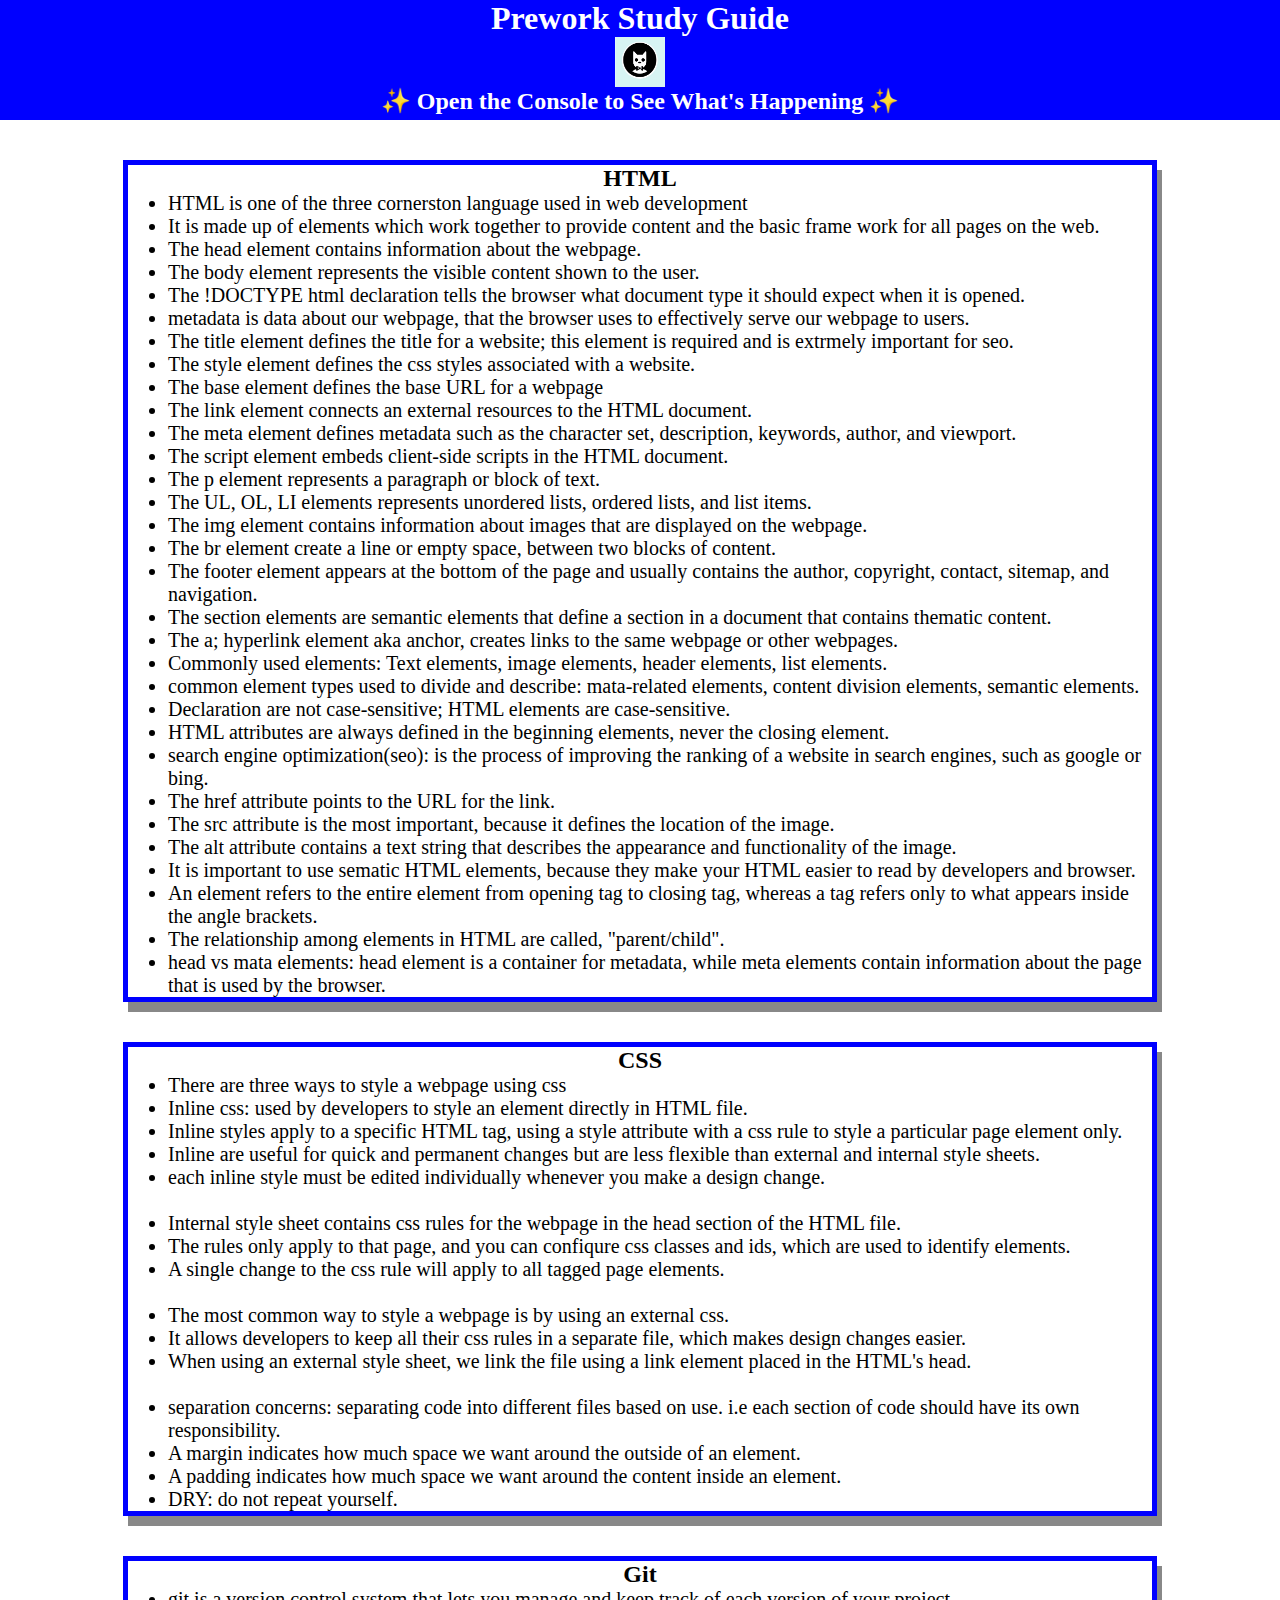
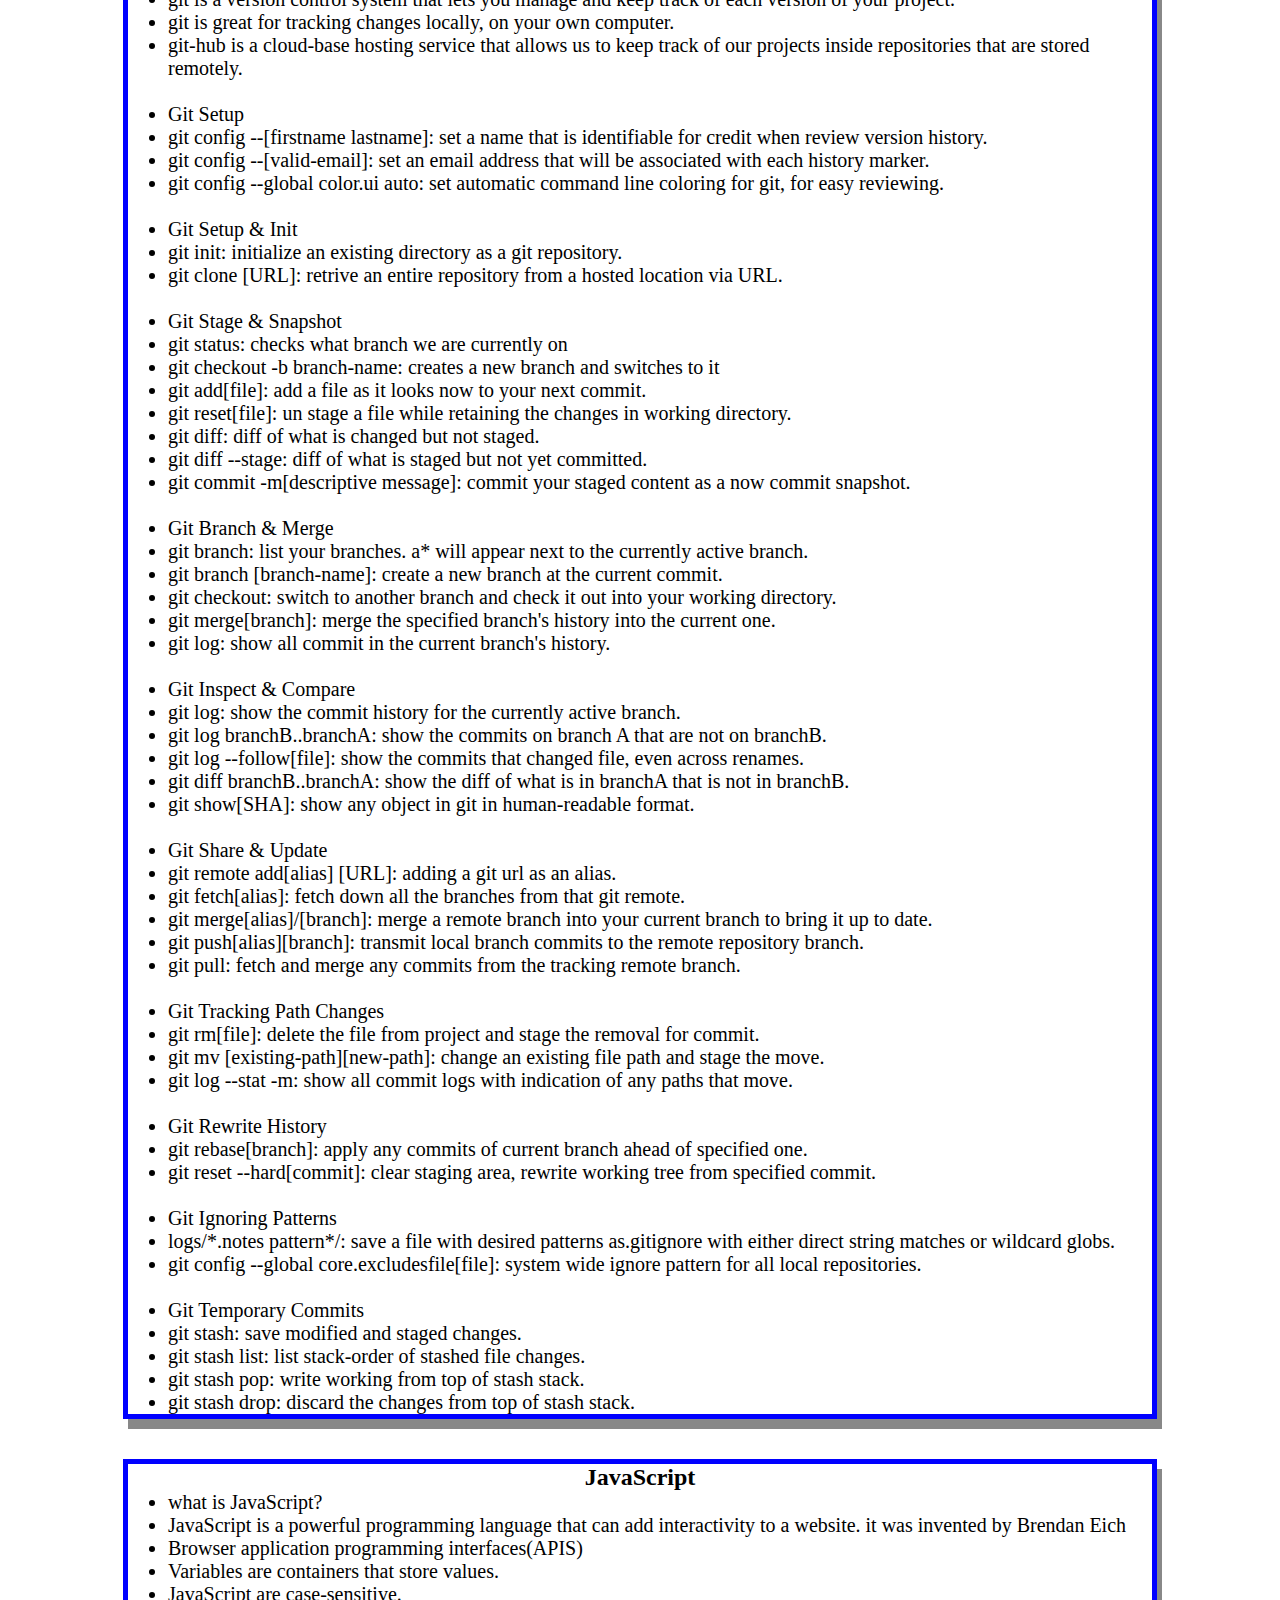
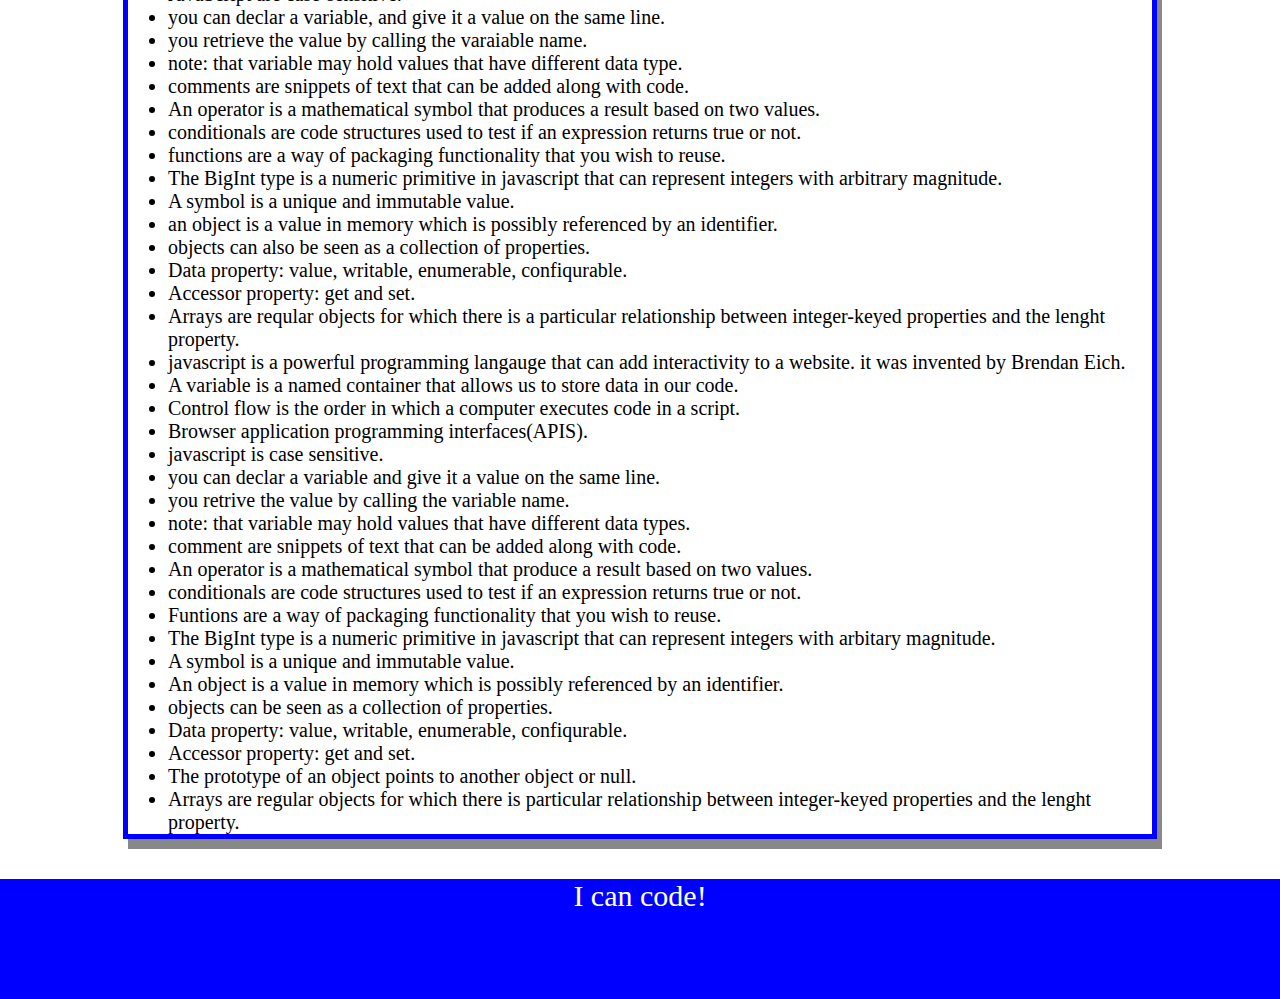
<file: index.html>
<!DOCTYPE html>
<html lang="en">
  <head>
    <meta charset="UTF-8" />
    <meta http-equiv="X-UA-Compatible" content="IE=edge" />
    <meta name="viewport" content="width=device-width, initial-scale=1.0" />
    <link rel="stylesheet" href="./assets/style.css">
    <title>Prework Study Guide</title>
  </head>
  <body>
    <header id="header">
      <h1>Prework Study Guide</h1>
      <img src="./assets/bowtie-cat.png" alt="Profile image of cat wearing a bow tie." />
      <h2>✨ Open the Console to See What's Happening ✨</h2>
    </header>
    <main>
      <section class="card" id="html-section">
        <h2>HTML</h2>
        <ul>
          <li>HTML is one of the three cornerston language used in web development</li>
          <li>It is made up of elements which work together to provide content and the basic frame work for all pages on the web.</li>
          <li>The head element contains information about the webpage.</li>
          <li>The body element represents the visible content shown to the user.</li>
          <li>The !DOCTYPE html declaration tells the browser what document type it should expect when it is opened.</li>
          <li>metadata is data about our webpage, that the browser uses to effectively serve our webpage to users.</li>
          <li>The title element defines the title for a website; this element is required and is extrmely important for seo.</li>
          <li>The style element defines the css styles associated with a website.</li>
          <li>The base element defines the base URL for a webpage</li>
          <li>The link element connects an external resources to the HTML document.</li>
          <li>The meta element defines metadata such as the character set, description, keywords, author, and viewport.</li>
          <li>The script element embeds client-side scripts in the HTML document.</li>
          <li>The p element represents a paragraph or block of text.</li>
          <li>The UL, OL, LI elements represents unordered lists, ordered lists, and list items.</li>
          <li>The img element contains information about images that are displayed on the webpage.</li>
          <li>The br element create a line or empty space, between two blocks of content.</li>
          <li>The footer element appears at the bottom of the page and usually contains the author, copyright, contact, sitemap, and navigation.</li>
          <li>The section elements are semantic elements that define a section in a document that contains thematic content.</li>
          <li>The a; hyperlink element aka anchor, creates links to the same webpage or other webpages.</li>
          <li>Commonly used elements: Text elements, image elements, header elements, list elements.</li>
          <li>common element types used to divide and describe: mata-related elements, content division elements, semantic elements.</li>
          <li>Declaration are not case-sensitive; HTML elements are case-sensitive.</li>
          <li>HTML attributes are always defined in the beginning elements, never the closing element.</li>
          <li>search engine optimization(seo): is the process of improving the ranking of a website in search engines, such as google or bing.</li>
          <li>The href attribute points to the URL for the link.</li>
          <li>The src attribute is the most important, because it defines the location of the image.</li>
          <li>The alt attribute contains a text string that describes the appearance and functionality of the image.</li>
          <li>It is important to use sematic HTML elements, because they make your HTML easier to read by developers and browser.</li>
          <li>An element refers to the entire element from opening tag to closing tag, whereas a tag refers only to what appears inside the angle brackets.</li>
          <li>The relationship among elements in HTML are called, "parent/child".</li>
          <li> head vs mata elements: head element is a container for metadata, while meta elements contain information about the page that is used by the browser.</li>
        </ul>
      </section>
   
      <section class="card" id="css-section">
        <h2>CSS</h2>
        <ul>
          <li>There are three ways to style a webpage using css</li>
          <li>Inline css: used by developers to style an element directly in HTML file.</li>
          <li>Inline styles apply to a specific HTML tag, using a style attribute with a css rule to style a particular page element only.</li>
          <li>Inline are useful for quick and permanent changes but are less flexible than external and internal style sheets.</li>
          <li>each inline style must be edited individually whenever you make a design change.</li>
        </br>
        <li>Internal style sheet contains css rules for the webpage in the head section of the HTML file.</li>
        <li>The rules only apply to that page, and you can confiqure css classes and ids, which are used to identify elements.</li>
        <li>A single change to the css rule will apply to all tagged page elements.</li>
      </br>
      <li>The most common way to style a webpage is by using an external css.</li>
      <li>It allows developers to keep all their css rules in a separate file, which makes design changes easier.</li>
      <li>When using an external style sheet, we link the file using a link element placed in the HTML's head.</li>
    </br>
    <li>separation concerns: separating code into different files based on use. i.e each section of code should have its own responsibility.</li>
    <li>A margin indicates how much space we want around the outside of an element.</li>
    <li>A padding indicates how much space we want around the content inside an element.</li>
    <li>DRY: do not repeat yourself.</li>
        </ul>
      </section>
   
      <section class="card" id="git-section">
        <h2>Git</h2>
        <ul>
          <li>git is a version control system that lets you manage and keep track of each version of your project.</li>
          <li>git is great for tracking changes locally, on your own computer.</li>
          <li>git-hub is a cloud-base hosting service that allows us to keep track of our projects inside repositories that are stored remotely.</li>
        </br>
          <li>Git Setup</li>
          <li>git config --[firstname lastname]: set a name that is identifiable for credit when review version history.</li>
          <li>git config --[valid-email]: set an email address that will be associated with each history marker.</li>
          <li>git config --global color.ui auto: set automatic command line coloring for git, for easy reviewing.</li>
        </br>
          <li>Git Setup & Init</li>
          <li>git init: initialize an existing directory as a git repository.</li>
          <li>git clone [URL]: retrive an entire repository from a hosted location via URL.</li>
        </br>
          <li>Git Stage & Snapshot</li>
          <li>git status: checks what branch we are currently on</li>
          <li>git checkout -b branch-name: creates a new branch and switches to it</li>
          <li>git add[file]: add a file as it looks now to your next commit.</li>
          <li>git reset[file]: un stage a file while retaining the changes in working directory.</li>
          <li>git diff: diff of what is changed but not staged.</li>
          <li>git diff --stage: diff of what is staged but not yet committed.</li>
          <li>git commit -m[descriptive message]: commit your staged content as a now commit snapshot.</li>
        </br>
          <li>Git Branch & Merge</li>
          <li>git branch: list your branches. a* will appear next to the currently active branch.</li>
          <li>git branch [branch-name]: create a new branch at the current commit.</li>
          <li>git checkout: switch to another branch and check it out into your working directory.</li>
          <li>git merge[branch]: merge the specified branch's history into the current one.</li>
          <li>git log: show all commit in the current branch's history.</li>
        </br>
          <li>Git Inspect & Compare</li>
          <li>git log: show the commit history for the currently active branch.</li>
          <li>git log branchB..branchA: show the commits on branch A that are not on branchB.</li>
          <li>git log --follow[file]: show the commits that changed file, even across renames.</li>
          <li>git diff branchB..branchA: show the diff of what is in branchA that is not in branchB.</li>
          <li>git show[SHA]: show any object in git in human-readable format.</li>
        </br>
          <li>Git Share & Update</li>
          <li>git remote add[alias] [URL]: adding a git url as an alias.</li>
          <li>git fetch[alias]: fetch down all the branches from that git remote.</li>
          <li>git merge[alias]/[branch]: merge a remote branch into your current branch to bring it up to date.</li>
          <li>git push[alias][branch]: transmit local branch commits to the remote repository branch.</li>
          <li>git pull: fetch and merge any commits from the tracking remote branch.</li>
        </br>
          <li>Git Tracking Path Changes</li>
          <li>git rm[file]: delete the file from project and stage the removal for commit.</li>
          <li>git mv [existing-path][new-path]: change an existing file path and stage the move.</li>
          <li>git log --stat -m: show all commit logs with indication of any paths that move.</li>
        </br>
          <li>Git Rewrite History</li>
          <li>git rebase[branch]: apply any commits of current branch ahead of specified one.</li>
          <li>git reset --hard[commit]: clear staging area, rewrite working tree from specified commit.</li>
        </br>
          <li>Git Ignoring Patterns</li>
          <li>logs/*.notes pattern*/: save a file with desired patterns as.gitignore with either direct string matches or wildcard globs.</li>
          <li>git config --global core.excludesfile[file]: system wide ignore pattern for all local repositories.</li>
        </br>
          <li>Git Temporary Commits</li>
          <li>git stash: save modified and staged changes.</li>
          <li>git stash list: list stack-order of stashed file changes.</li>
          <li>git stash pop: write working from top of stash stack.</li>
          <li>git stash drop: discard the changes from top of stash stack.</li>
        </ul>
      </section>
   
      <section class="card" id="javascript-section">
        <h2>JavaScript</h2>
        <ul>
          <li>what is JavaScript?</li>
          <li>JavaScript is a powerful programming language that can add interactivity
            to a website. it was invented by Brendan Eich
          </li>
          <li>Browser application programming interfaces(APIS)</li>
          <li>Variables are containers that store values.</li>
          <li>JavaScript are case-sensitive.</li>
          <li>you can declar a variable, and give it a value on the same line.</li>
          <li>you retrieve the value by calling the varaiable name.</li>
          <li>note: that variable may hold values that have different data type.</li>
          <li>comments are snippets of text that can be added along with code.</li>
          <li>An operator is a mathematical symbol that produces a result based on two values.</li>
          <li>conditionals are code structures used to test if an expression returns true or not.</li>
          <li>functions are a way of packaging functionality that you wish to reuse.</li>
          <li>The BigInt type is a numeric primitive in javascript that can represent integers with arbitrary magnitude.</li>
          <li>A symbol is a unique and immutable value.</li>
          <li>an object is a value in memory which is possibly referenced by an identifier.</li>
          <li>objects can also be seen as a collection of properties.</li>
          <li>Data property: value, writable, enumerable, confiqurable.</li>
          <li>Accessor property: get and set.</li>
          <li>Arrays are reqular objects for which there is a particular relationship
            between integer-keyed properties and the lenght property.
          </li>
          <li>javascript is a powerful programming langauge that can add interactivity to a website. it was invented by Brendan Eich.</li>
          <li>A variable is a named container that allows us to store data in our code.</li>
          <li>Control flow is the order in which a computer executes code in a script.</li>
          <li>Browser application programming interfaces(APIS).</li>
          <li>javascript is case sensitive.</li>
          <li>you can declar a variable and give it a value on the same line.</li>
          <li>you retrive the value by calling the variable name.</li>
          <li>note: that variable may hold values that have different data types.</li>
          <li>comment are snippets of text that can be added along with code.</li>
          <li>An operator is a mathematical symbol that produce a result based on two values.</li>
          <li>conditionals are code structures used to test if an expression returns true or not.</li>
          <li>Funtions are a way of packaging functionality that you wish to reuse.</li>
          <li>The BigInt type is a numeric primitive in javascript that can represent integers with arbitary magnitude.</li>
          <li>A symbol is a unique and immutable value.</li>
          <li>An object is a value in memory which is possibly referenced by an identifier.</li>
          <li>objects can be seen as a collection of properties.</li>
          <li>Data property: value, writable, enumerable, confiqurable.</li>
          <li>Accessor property: get and set.</li>
          <li>The prototype of an object points to another object or null.</li>
          <li>Arrays are regular objects for which there is particular relationship between integer-keyed properties and the lenght property.</li>
          
        </ul>
      </section>
    </main>

    <footer>
      <p>I can code!</p>
    </footer>
    <script src="./assets/script.js"></script>
  </body>
</html>
</file>
<file: assets/style.css>
* {
    margin: 0;
    padding: 0;
  }
  
  header,
  footer {
    width: 100%;
    height: 120px;
    background-color: blue;
    color: white;
  }
  
  h1,
  h2 {
    text-align: center;
  }
  
  img {
    display: block;
    height: 50px;
    width: 50px;
    margin-left: auto;
    margin-right: auto;
  }
  
  ul {
    padding-left: 40px;
    font-size: 20px;
  }
  
  p {
    text-align: center;
    font-size: 30px;
  }
  
  .card {
    width: 80%;
    margin: 40px auto;
    border: 5px solid blue;
    box-shadow: 5px 10px #888888;
  }
</file>
